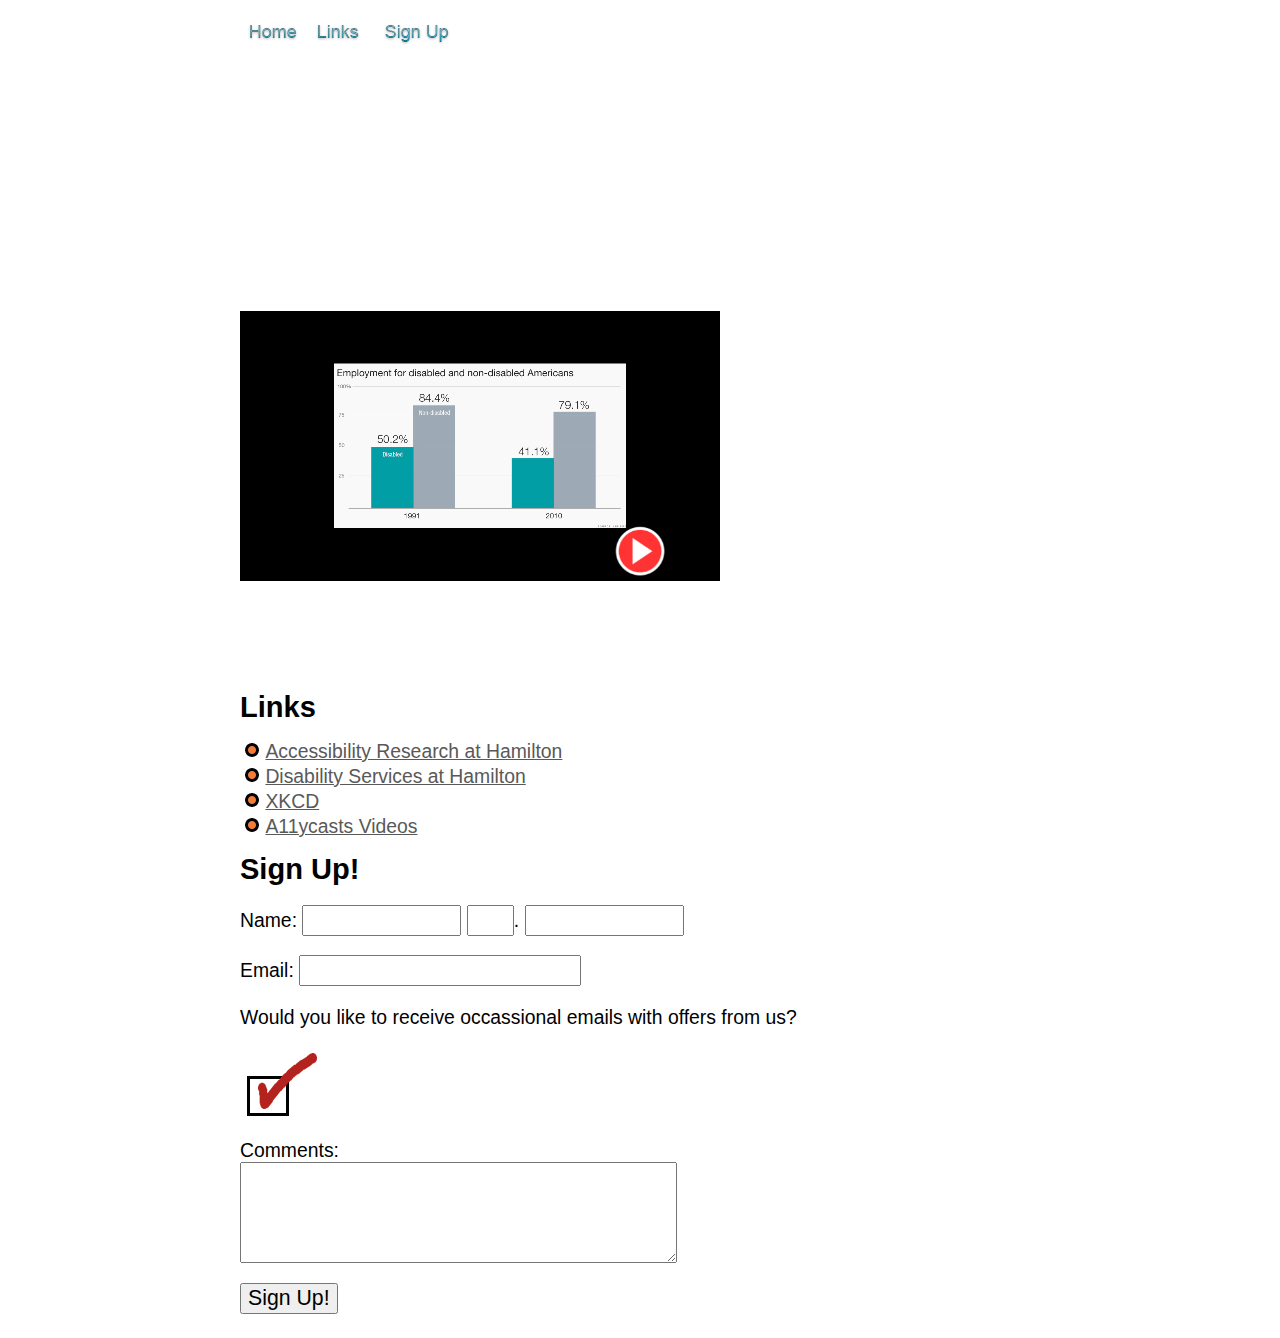
<file: index.html>
<?doctype html>
<html lang="en">
<head
  <meta charset="utf-8">
  <title>Accessibility Course Overview</title>
  <link rel="stylesheet" href="project2.css">
  <script src="https://ajax.googleapis.com/ajax/libs/jquery/3.2.1/jquery.min.js"></script>
  <script src="project2.js"></script>
</head>
<body>
<div class="offscreen">Main Content</div>
<div class="container">
<div class="navigation">
  <a href="#home"><img src="pics/home.png"></a><a href="#links"><img src="pics/links.png"></a> <a href="#signup"><img src="pics/signup.png"></a>
</div>

<div id="accessibilitybanner"></div>

<video width="480" height="360" id="thevideo">
  <source src="employment-movie.mp4" type="video/mp4">
</video>
<div id="videoplayer" tabindex="5">
  <img width="50px" height="50px" src="pics/play.png">
</div>

<h2 id="links" class="heading2">Links</h2>
<img src="pics/dot.png" alt="dot"/>&nbsp;<a href="https://www.barnardhci.com">Accessibility Research at Hamilton</a><br>
<img src="pics/dot.png" alt="dot"/>&nbsp;<a href="https://www.hamilton.edu/offices/dos/accessibility">Disability Services at Hamilton</a><br>
<img src="pics/dot.png" alt="dot"/>&nbsp;<a href="https://xkcd.com/">XKCD</a><br>
<img src="pics/dot.png" alt="dot"/>&nbsp;<a href="https://www.youtube.com/watch?v=HtTyRajRuyY">A11ycasts Videos</a><br>


<h2 id="signup" class="heading2">Sign Up!</h2>
<form id="sign-up-form">

<p>
  <span id="name">Name:</span>  <input name="fn" type="text" size="10" id="fn"> <input name="mi" type="text" size="1" id="mi">. <input name="ln" type="text" size="10" id="ln"><br>
</p>
<p>
  <span id="email">Email:</span> <input id="em" name="em" type="text" size="20">
</p>
<p>
  <span id="spamtext">Would you like to receive occassional emails with offers from us?</span>
  <div id="receivespambutton">
    <img src="pics/checked.png" alt="checkbox">
  </div>
  <input type="hidden" name="spamyn" id="spamyn" value="n">
</p>
<p>
  Comments:<br>
  <textarea rows="5" cols="40"></textarea>
</p>
 <input type="button" value="Sign Up!" id="signupbutton">
</form>

</div><!-- end div.container -->
</body>
</html>
</file>
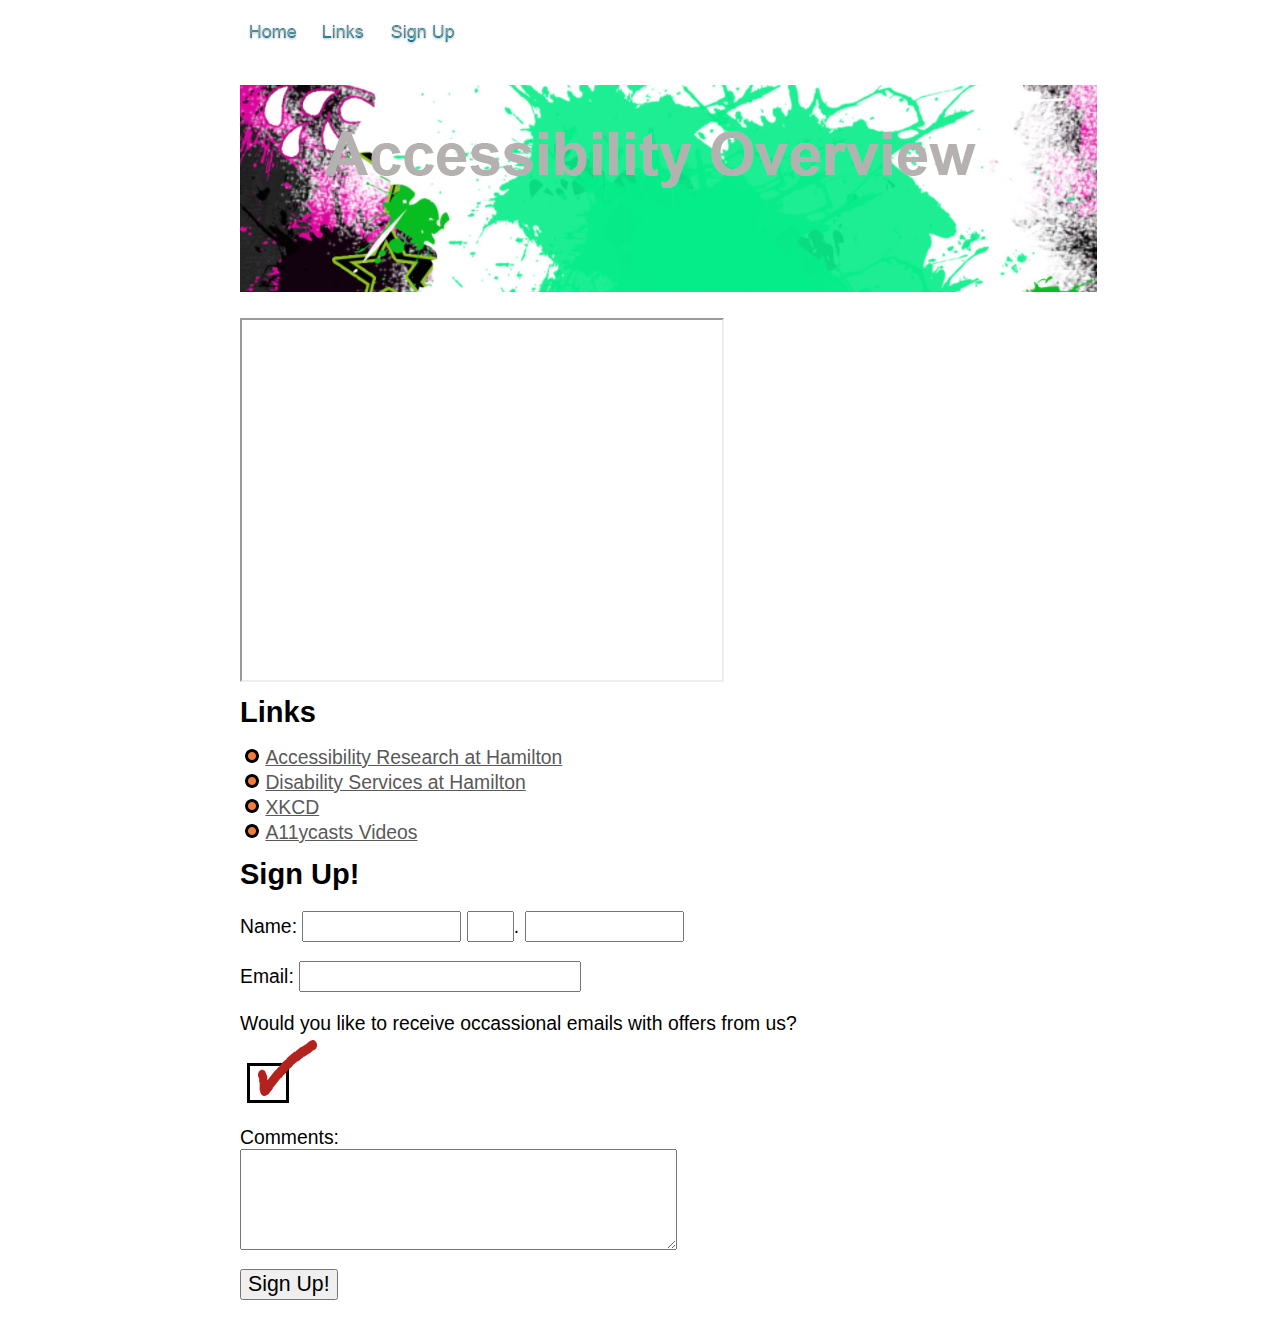
<file: project2.html>
<?doctype html>
<html lang="en">
<head
  <meta charset="utf-8">
  <title>Accessibility Course Overview</title>
  <link rel="stylesheet" href="project2.css">
  <script src="https://ajax.googleapis.com/ajax/libs/jquery/3.2.1/jquery.min.js"></script>
  <script src="project2.js"></script>
</head>
<body>
  <div class="offscreen">Main Content</div>
  <div class="container" id="home">
    <header>
      <nav class="navigation">
        <a href="#home"><img src="pics/home.png" alt="Home"></a>
        <a href="#links"><img src="pics/links.png" alt="Links"></a>
        <a href="#signup"><img src="pics/signup.png" alt="Sign Up"></a>
      </nav>
      <h1 id="accessibilitybanner">
        <img src="pics/accessibilityoverviewbanner.png" alt="Accessibility Overview"/>
      </h1>
    </header>

    <main>
      <iframe width="480" height="360" id="thevideo"
        src="https://www.youtube.com/embed/VU5wI6pr6wo" title="Employment Video">
      </iframe>

      <h2 id="links" class="heading2">Links</h2>
      <img src="pics/dot.png" alt="dot"/>&nbsp;<a href="https://www.barnardhci.com">Accessibility Research at Hamilton</a><br>
      <img src="pics/dot.png" alt="dot"/>&nbsp;<a href="https://www.hamilton.edu/offices/dos/accessibility">Disability Services at Hamilton</a><br>
      <img src="pics/dot.png" alt="dot"/>&nbsp;<a href="https://xkcd.com/">XKCD</a><br>
      <img src="pics/dot.png" alt="dot"/>&nbsp;<a href="https://www.youtube.com/watch?v=HtTyRajRuyY">A11ycasts Videos</a><br>

      <h2 id="signup" class="heading2">Sign Up!</h2>

      <form id="sign-up-form" aria-label="Add a comment">
        <p id="error-msg" class="error hidden" aria-live>There is an error with the form. Please fill out all of the fields properly. Fields with errors are marked by **.</p>
        <p>
          <label id="name" for="fn">Name:</label>
          <input name="fn" type="text" size="10" id="fn" aria-label="First Name" aria-required>
          <input name="mi" type="text" size="1" id="mi" aria-label="Middle Initial" aria-required>.
          <input name="ln" type="text" size="10" id="ln" aria-label="Last Name" aria-required><br>
        </p>
        <p>
          <label id="email" for="em">Email:</label>
          <input id="em" name="em" type="text" size="20" aria-required>
        </p>
        <p>
          <div id="spamtext">Would you like to receive occassional emails with offers from us?</div>
          <div>
            <input aria-labelledby="spamtext" role="checkbox" type="image" src="pics/checked.png" alt="checkbox" aria-checked="true" id="receivespambutton" value="n" name="spamyn">
          </div>
        </p>
        <p>
          <label for="comments">Comments:</label><br>
          <textarea id="comments" rows="5" cols="40"></textarea>
        </p>
        <input type="button" value="Sign Up!" id="signupbutton" aria-label="Sign Up">
      </form>
    </main>
  </div><!-- end div.container -->
</body>
</html>
</file>
<file: project2.css>
html,body {
  font-family: arial;
  font-size: 1.1em;
}

.container {
  margin: auto;
  width: 800px;
}

.heading {
  font-weight: bold;
  font-size: 2em;
  margin: 1em 0;
}

.heading2 {
  font-weight: bold;
  font-size: 1.5em;
  margin: .5em 0;
}

input,textarea {
  font-size: 1.1em;
}

a {
  color: #595959;
}

.offscreen {
  visibility: hidden;
  font-size: 1px;
}

#videoplayer {
  text-align: center;
  position: relative;
  top: -100px;
}

.error {
  color: #B30000;
}

.hidden {
  visibility: hidden;
  display: none;
}

#accessibilitybanner {
  width: 857px;
  height: 207px;
}
</file>
